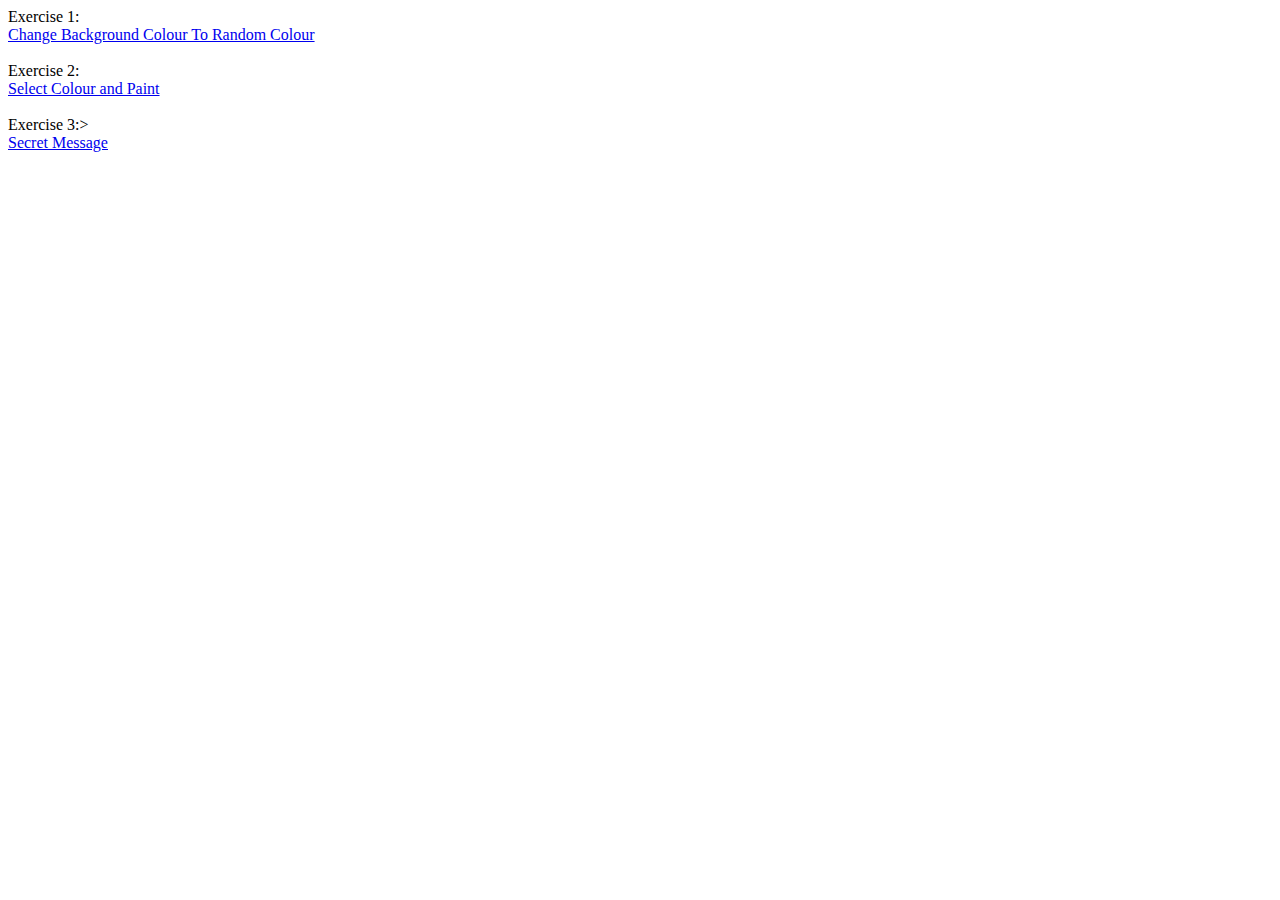
<file: index.html>
<html>
	<body>
		Exercise 1:<br/>
		<a href="exe1.html">Change Background Colour To Random Colour</a><br/><br/>
		Exercise 2:<br/>
		<a href="exe2.html">Select Colour and Paint</a><br/><br/>
		Exercise 3:><br/>
		<a href="exe3.html">Secret Message</a>
	</body>
</html>
</file>
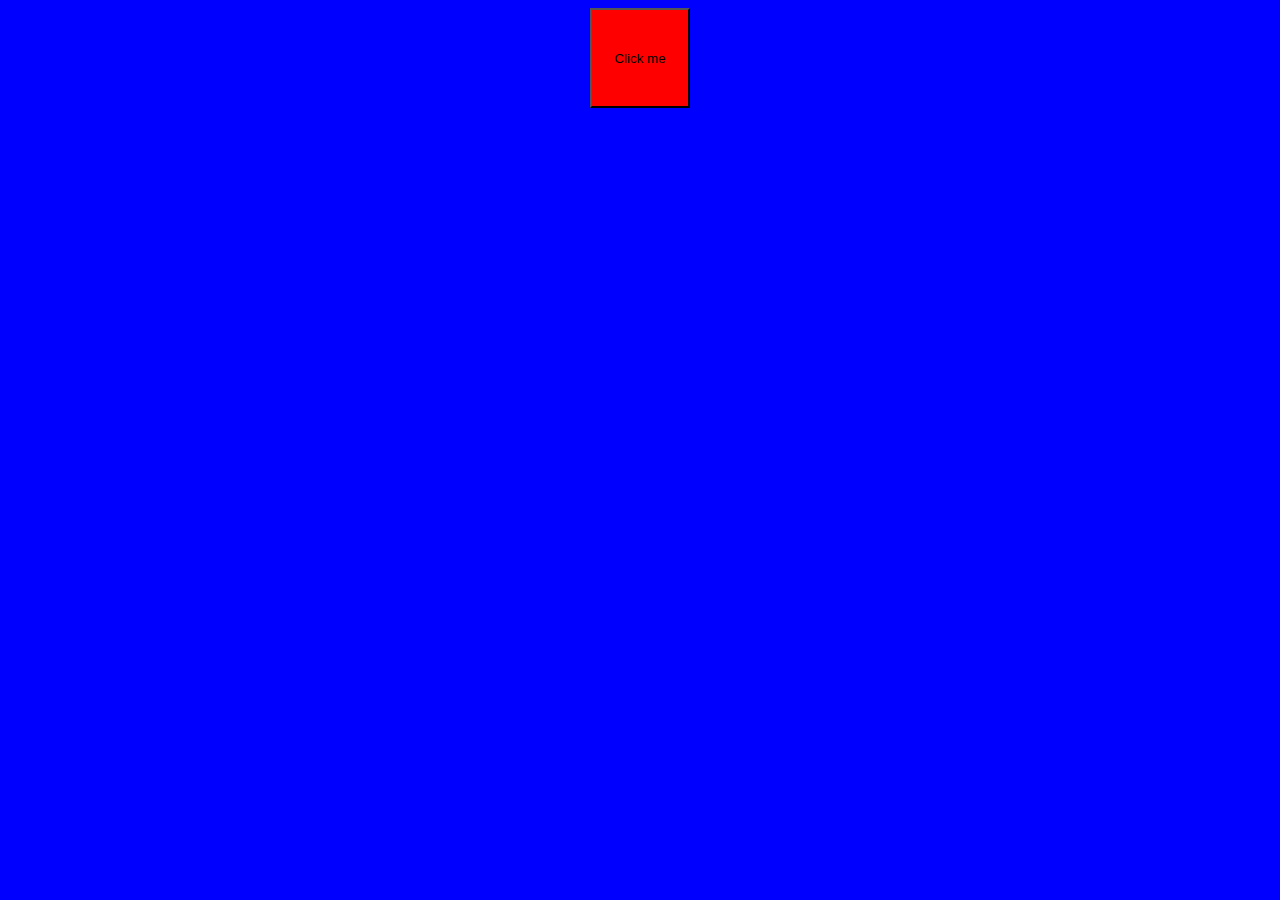
<file: exe1.html>
<html>
	<head>
		<link rel="stylesheet" href="layout.css">
		<script src="http://ajax.googleapis.com/ajax/libs/jquery/1.8/jquery.min.js"></script>
		<script type="text/javascript">
			$(document).ready(function(){
			$('button').click(function(){
			$('body').css('background', '#' + changeColour());
	});
});

			function changeColour() {
				return Math.floor(Math.random()*16777215).toString(16);
			}
		</script>
	</head>
	<body class="exe1">
		<div class="buttonClickMe">
		<button type="button" onclick="changeColour()">Click me</button>
		</div>
	</body>
</html>
</file>
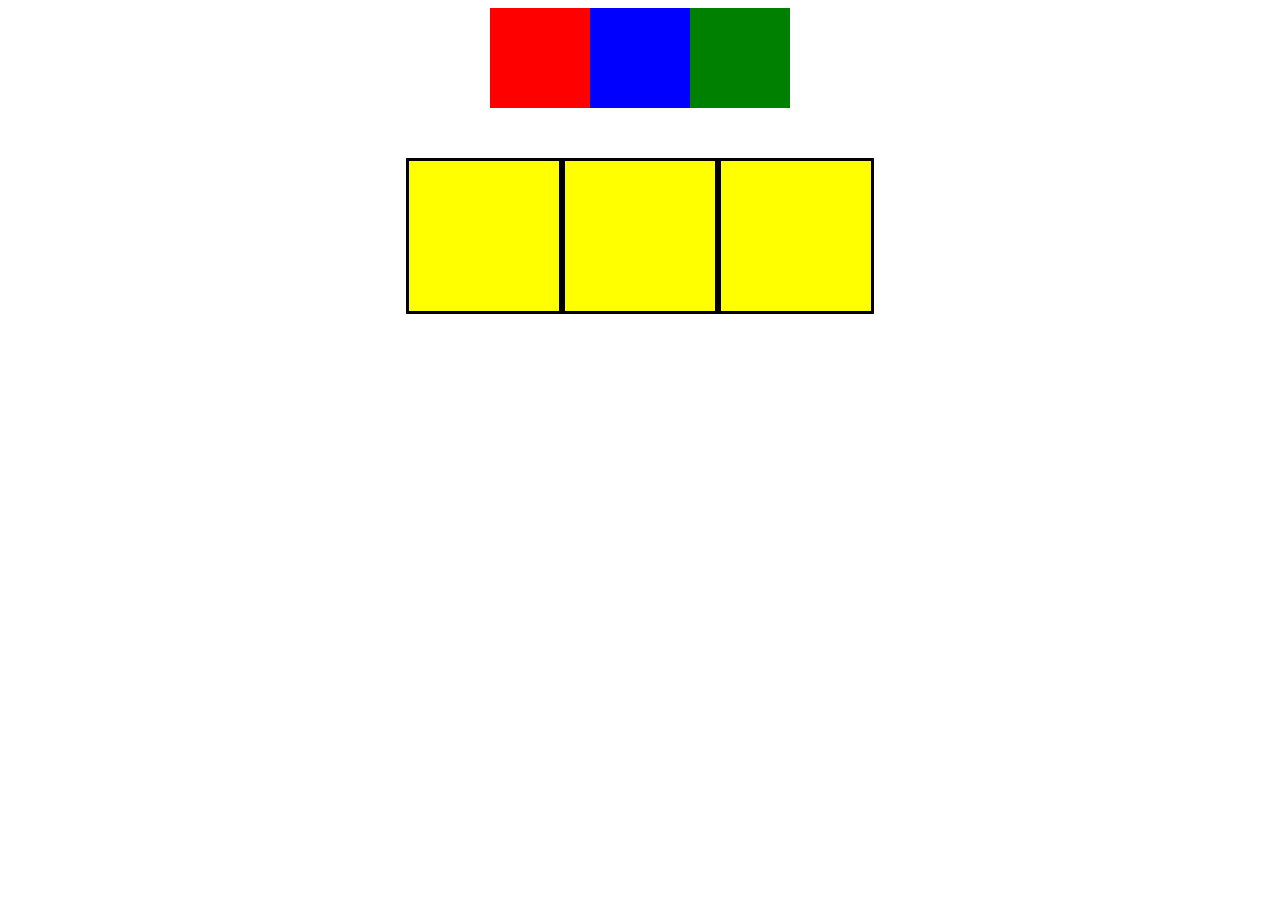
<file: exe2.html>
<html>
	<head>
		<link rel="stylesheet" href="layout.css">
		<script src="http://ajax.googleapis.com/ajax/libs/jquery/1.8/jquery.min.js"></script>
		<script type="text/javascript">
		$(document).ready(function () {

	var paint = "white"

	$(".color").on("click", function () {
		paint = $(this).css('background-color');
	})

	$('.row1').on('click', function () {

		$(this).css("background-color", paint );
	});

});
		</script>
	</head>
	<body>
		<div class="exe2">
		<div class="color" id="red"></div>
		<div class="color" id="blue"></div>
		<div class="color" id="green"></div>
		</div>
		
		<div class="board">
			<div class="row1" id="row1box1"></div>
			<div class="row1" id="row1box2"></div>
			<div class="row1" id="row1box3"></div>
		</div>
	</body>
</html>
</file>
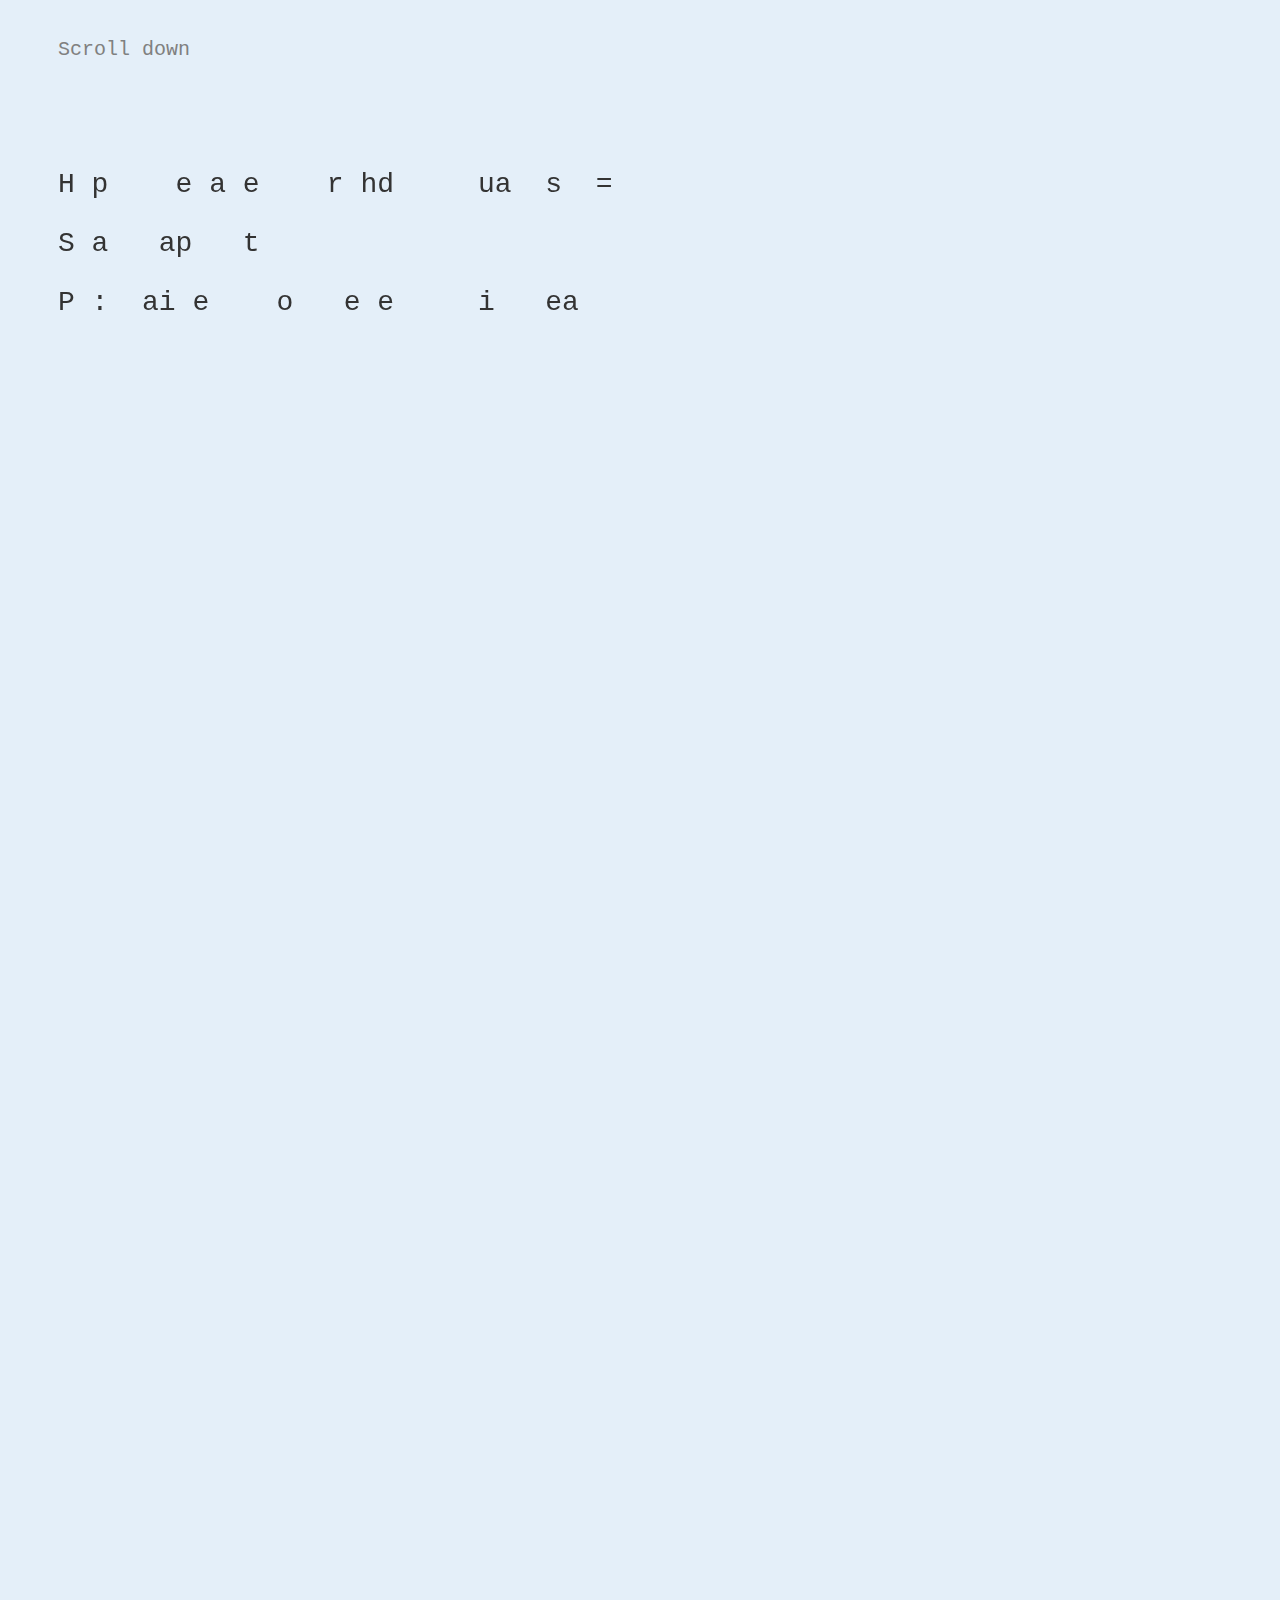
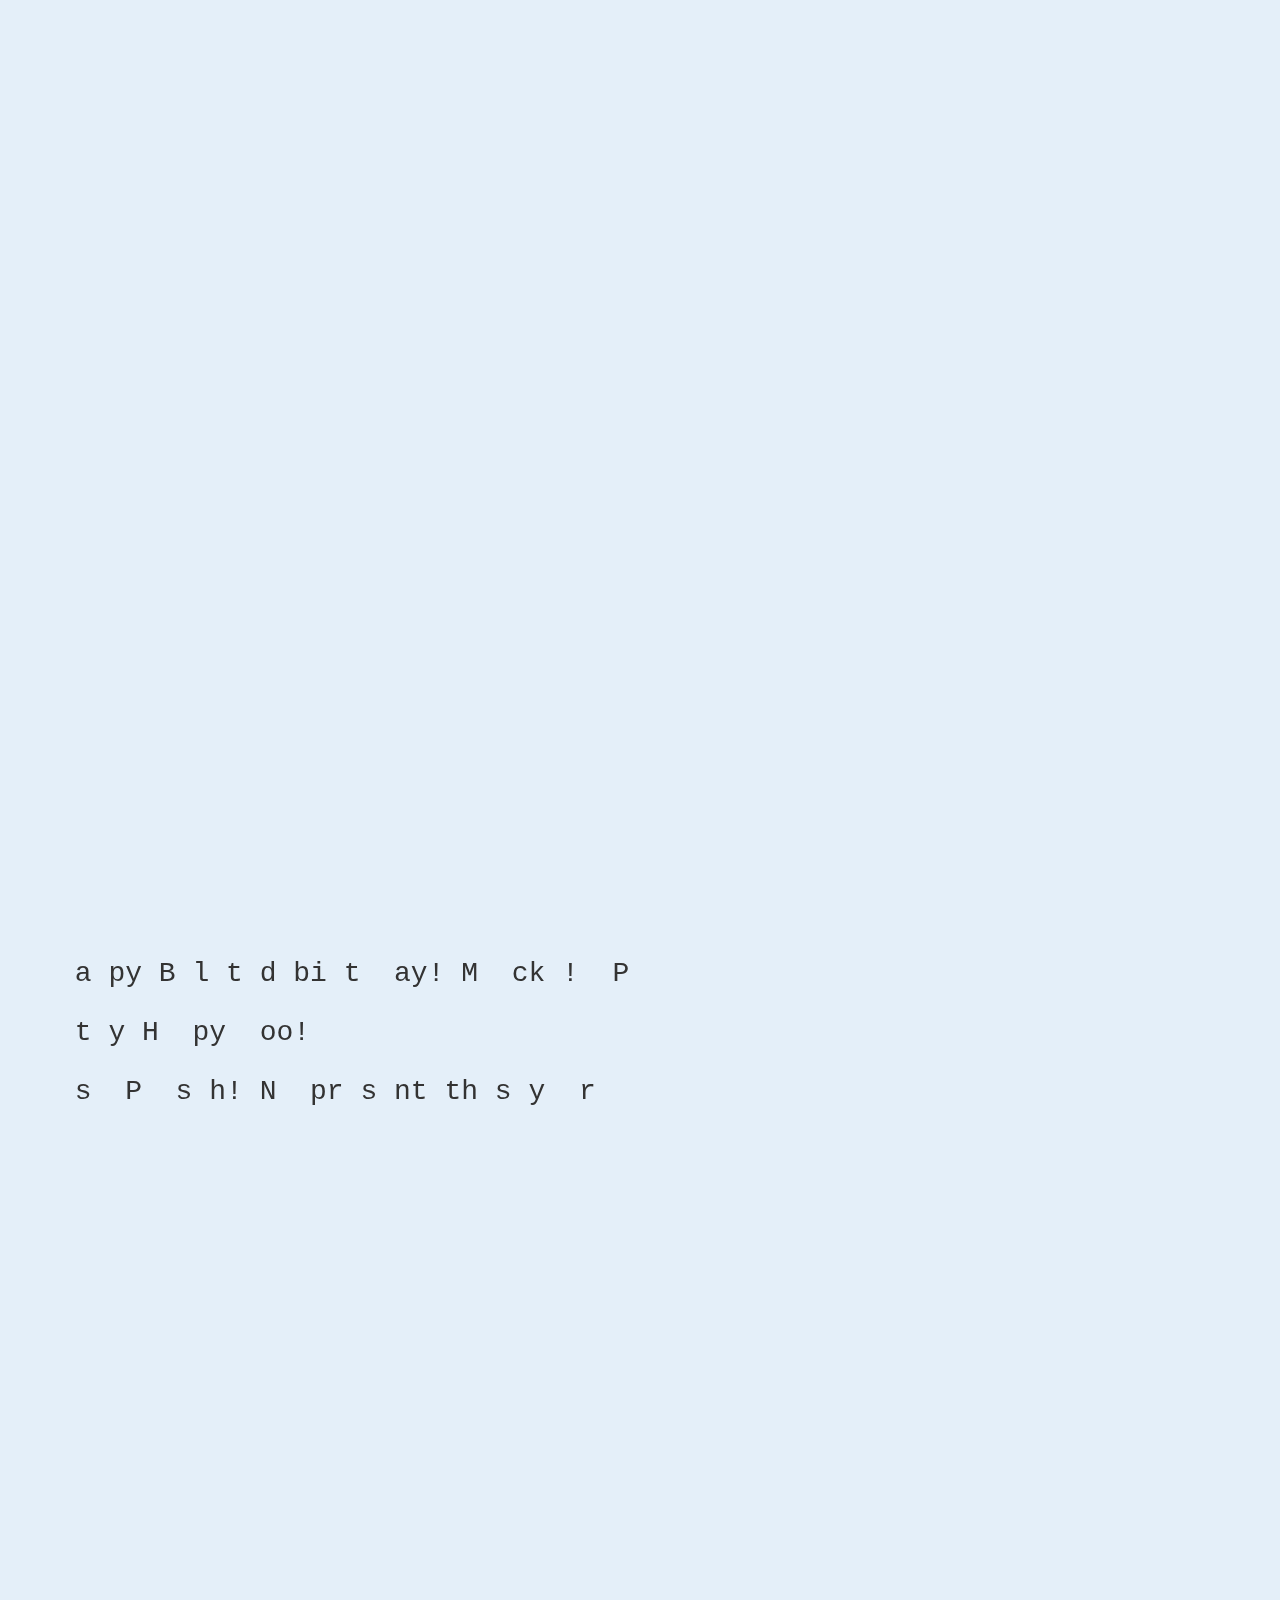
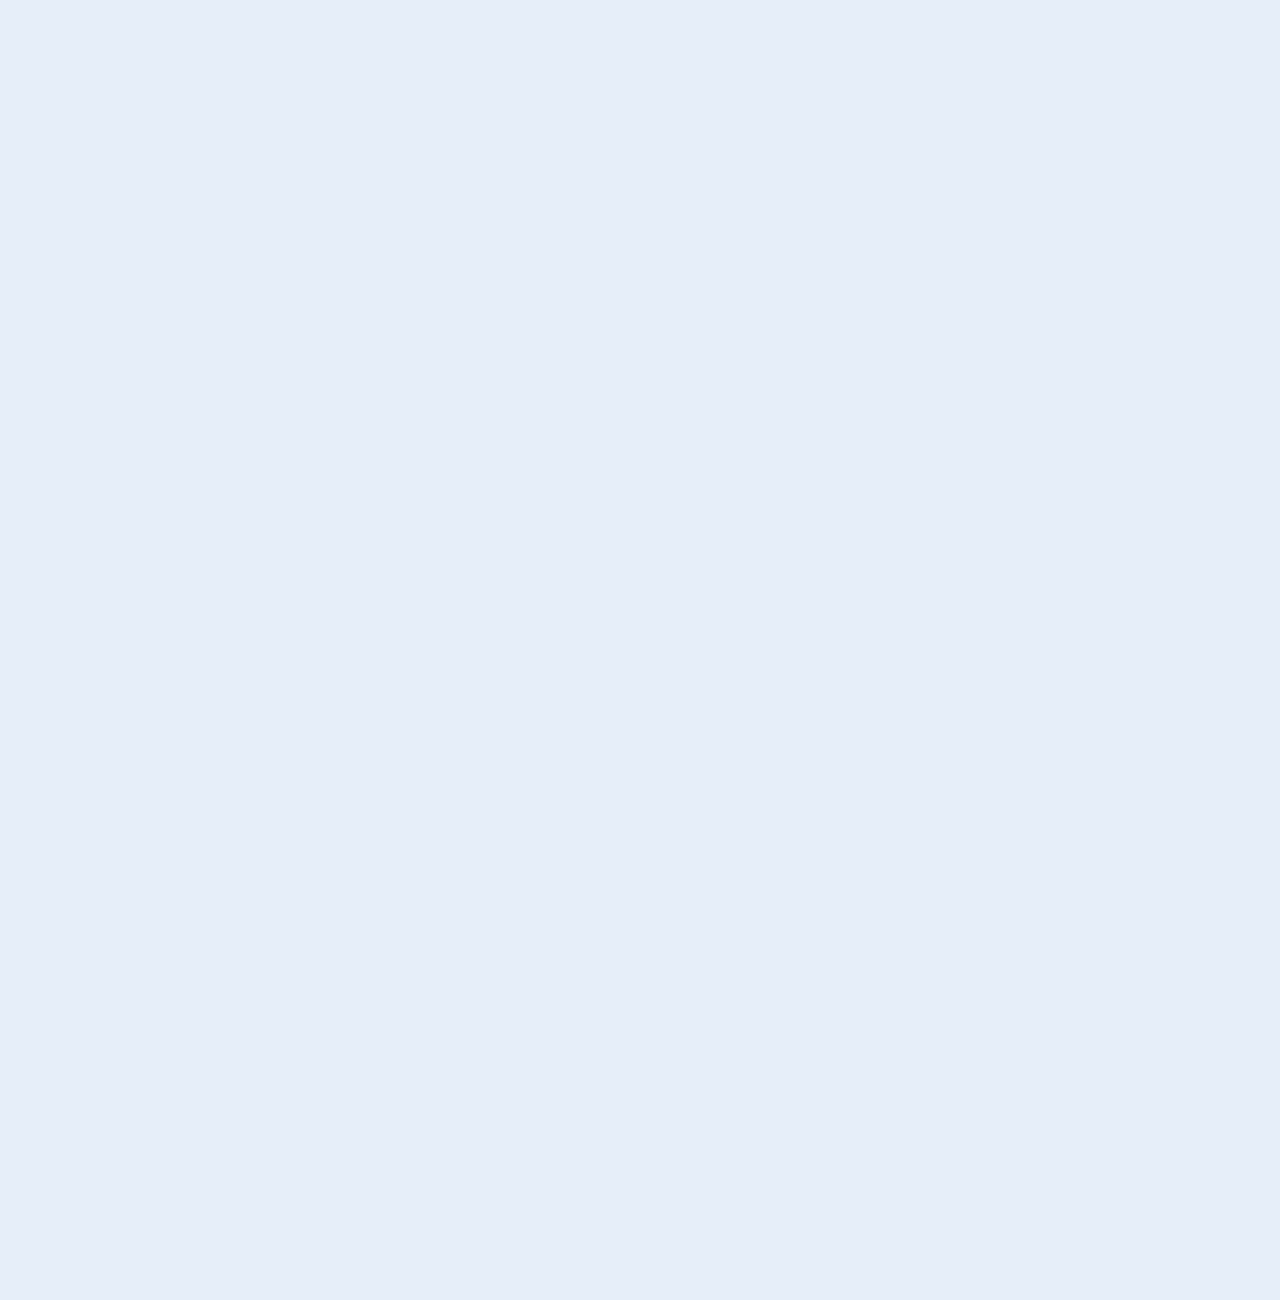
<file: exe3.html>
<html>
	<head>
		<link rel="stylesheet" href="exe3.css">
		<script src="http://ajax.googleapis.com/ajax/libs/jquery/1.8/jquery.min.js"></script>
		<script type="text/javascript">
		</script>
	</head>
	<body>
		<p class="reminder">Scroll down</p>
		<div class="top">
			<div class="message1">
			<p>H&nbsp;p&nbsp;&nbsp;&nbsp;&nbsp;e&nbsp;a&nbsp;e&nbsp;&nbsp;&nbsp;&nbsp;r&nbsp;hd&nbsp;&nbsp;&nbsp;&nbsp;&nbsp;ua&nbsp;&nbsp;s&nbsp;&nbsp;=</p>
			<p>S&nbsp;a&nbsp;&nbsp;&nbsp;ap&nbsp;&nbsp;&nbsp;t&nbsp;&nbsp;</p>
			<p>P&nbsp;:&nbsp;&nbsp;ai&nbsp;e&nbsp;&nbsp;&nbsp;&nbsp;o&nbsp;&nbsp;&nbsp;e&nbsp;e&nbsp;&nbsp;&nbsp;&nbsp;&nbsp;i&nbsp;&nbsp;&nbsp;ea&nbsp;</p>
			</div>
		</div>

		<div class="bottom">
			<div class="message2">
				<p>&nbsp;a&nbsp;py&nbsp;B&nbsp;l&nbsp;t&nbsp;d&nbsp;bi&nbsp;t&nbsp;&nbsp;ay!&nbsp;M&nbsp;&nbsp;ck&nbsp;!&nbsp;&nbsp;P</p>
				<p>&nbsp;t&nbsp;y&nbsp;H&nbsp;&nbsp;py&nbsp;&nbsp;oo!</p>
				<p>&nbsp;s&nbsp;&nbsp;P&nbsp;&nbsp;s&nbsp;h!&nbsp;N&nbsp; pr&nbsp;s&nbsp;nt&nbsp;th&nbsp;s&nbsp;y&nbsp;&nbsp;r</p>
			</div>
		</div>
		
	</body>
</html>
</file>
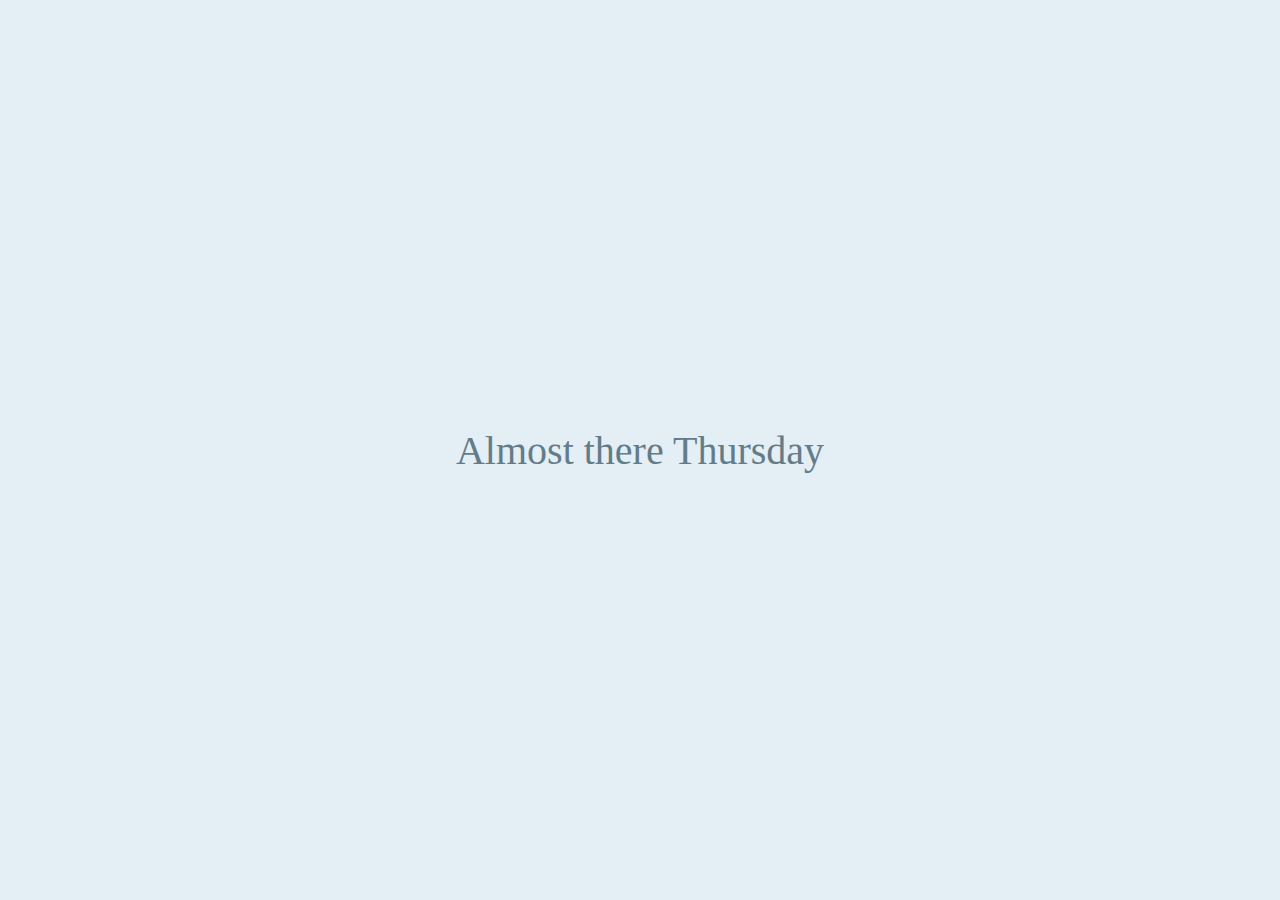
<file: exe4.html>
<html>
	<head>
		<link rel="stylesheet" href="exe4.css">
		<script src="http://ajax.googleapis.com/ajax/libs/jquery/1.8/jquery.min.js"></script>
		<script type="text/javascript">

		$(document).ready(function()
		{
			var d = new Date();
			var day = d.getDay();
			var message = 
			[
			"Super Sunday!",
			"Monday Blue",
			"Awesome Tuesday",
			"Hang on Wednesday",
			"Almost there Thursday",
			"Thank God It's Friday",
			"Hello Saturday"
			]	

			$("#" + day).attr("id", "today");
			$("#message").text(message[day]);		
		}
		);

		</script>
	</head>
	<body>

	<div class="day" id="0"></div>
	<div class="day" id="1"></div>
	<div class="day" id="2"></div>
	<div class="day" id="3"></div>
	<div class="day" id="4"></div>
	<div class="day" id="5"></div>
	<div class="day" id="6"></div>

	<div class="topic"></div>

	<div id="message"></div>
		
	</body>
</html>
</file>
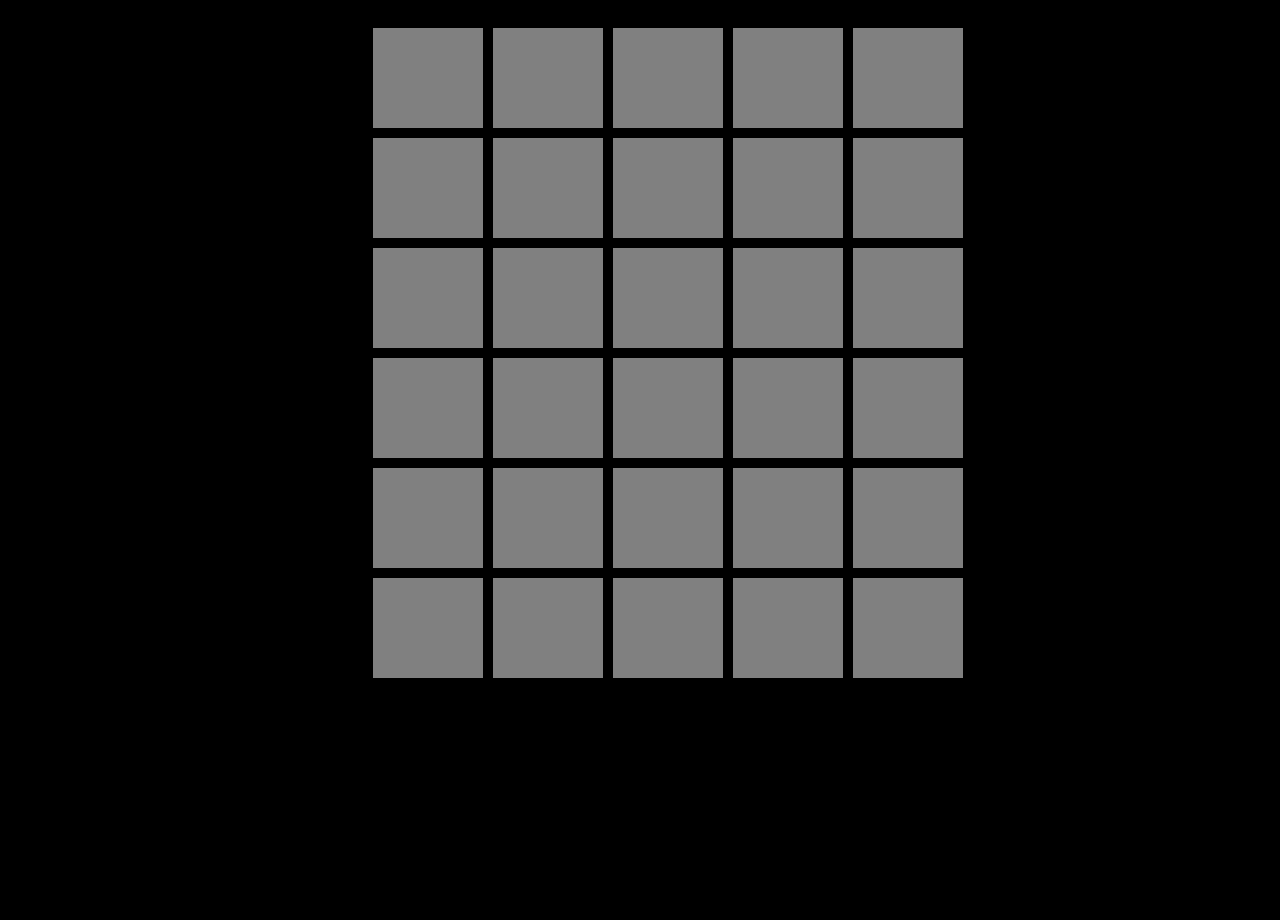
<file: exe5.html>
<html>
<head>
<link rel="stylesheet" type="text/css" href="exe5.css">
<script src="http://ajax.googleapis.com/ajax/libs/jquery/1.8/jquery.min.js"></script>
<script type="text/javascript">
	$(document).ready(function(){
  $(".box").hover(function(){
    $(this).css("background", '#' + changeColor());
  });
});

	function changeColor(){
		return Math.floor(Math.random()*16777215).toString(16);
	}
</script>
</head>

<body>
	<div class="main-body">
	<div class="box"></div>
	<div class="box"></div>
	<div class="box"></div>
	<div class="box"></div>
	<div class="box"></div>
	<div class="box"></div>
	<div class="box"></div>
	<div class="box"></div>
	<div class="box"></div>
	<div class="box"></div>
	<div class="box"></div>
	<div class="box"></div>
	<div class="box"></div>
	<div class="box"></div>
	<div class="box"></div>
	<div class="box"></div>
	<div class="box"></div>
	<div class="box"></div>
	<div class="box"></div>
	<div class="box"></div>
	<div class="box"></div>
	<div class="box"></div>
	<div class="box"></div>
	<div class="box"></div>
	<div class="box"></div>
	<div class="box"></div>
	<div class="box"></div>
	<div class="box"></div>
	<div class="box"></div>
	<div class="box"></div>
</div>
</body>
</html>
</file>
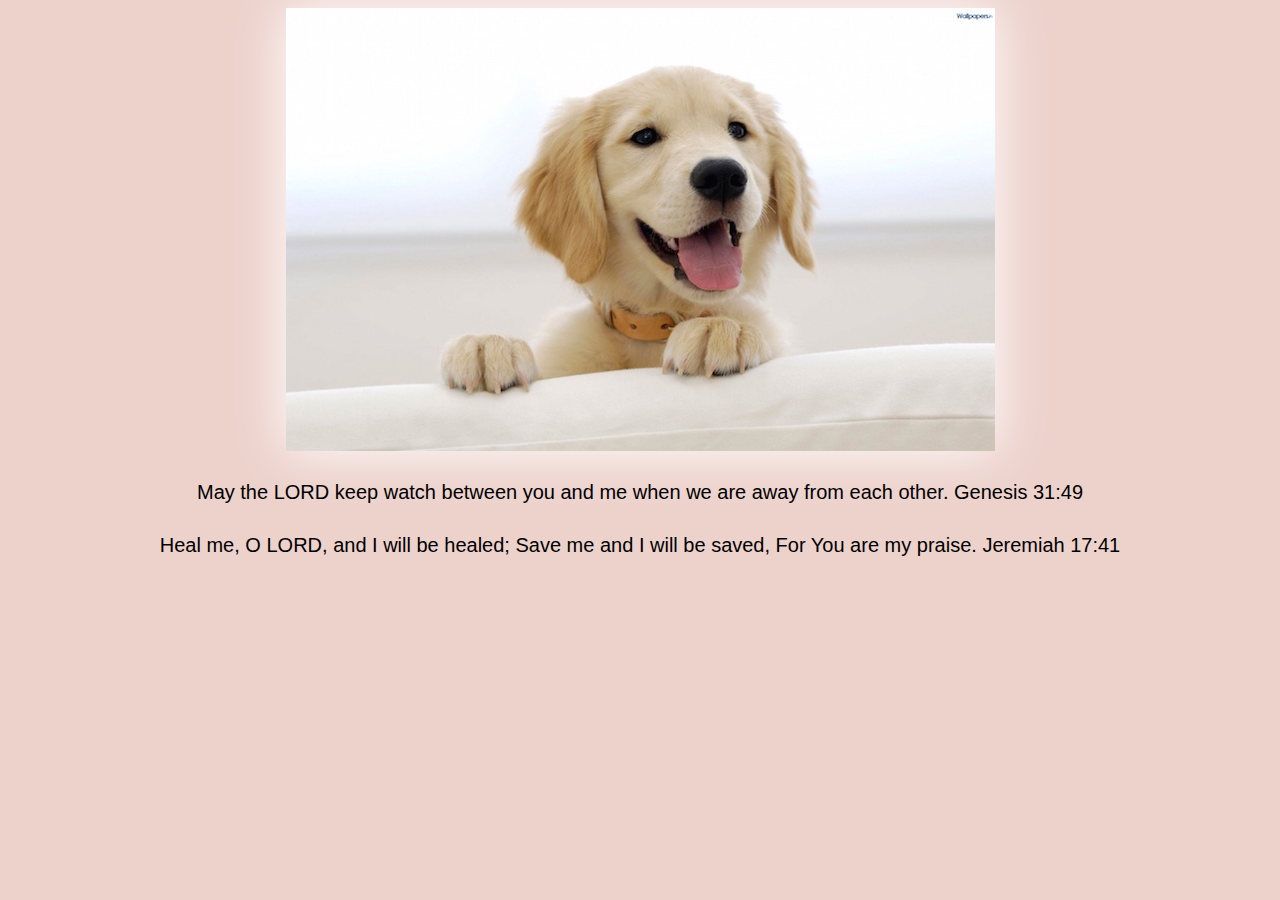
<file: exe6.html>
<html>
<head>
<link rel="stylesheet" type="text/css" href="exe6.css">
<script src="//ajax.googleapis.com/ajax/libs/jquery/1.8/jquery.min.js"></script>
<script type="text/javascript">
	$(document).ready(function(){
		var number = 20;
		
  $("img").click(function(){
  	
    $(this).css("box-shadow",'black 0px 0px ' + number +'px');
    number = number + 10;
  });
});

</script>
</head>

<body>
	<div class="image">
	<img src="img/cute_puppy.jpg" alt="">	
	</div>
	<div class="quote">May the LORD keep watch between you and me when we are away from each other. Genesis 31:49 </div>
	<div class="quote">Heal me, O LORD, and I will be healed; Save me and I will be saved, For You are my praise. Jeremiah 17:41</div>

</body>
</html>
</file>
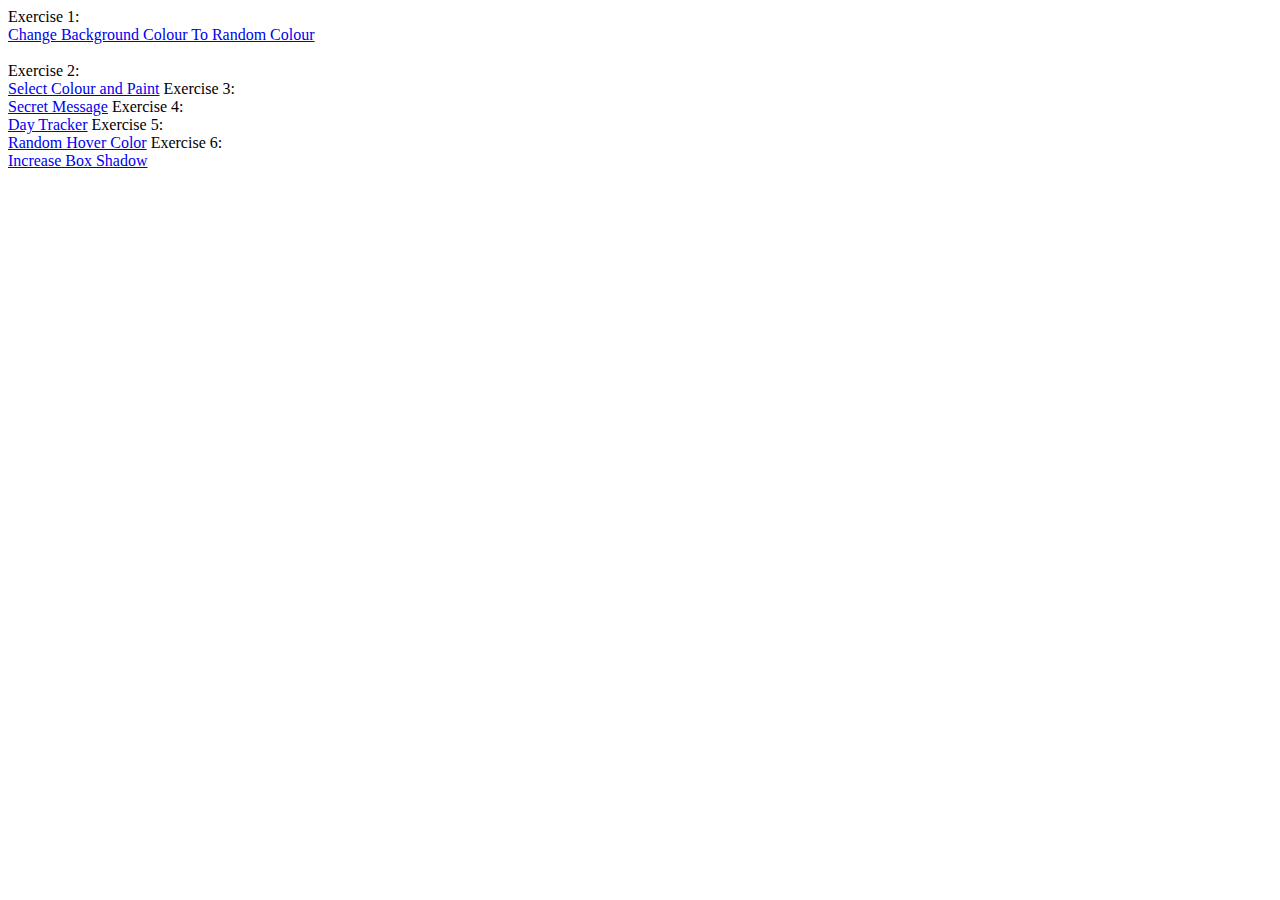
<file: home.html>
<html>
	<body>
		Exercise 1:<br/>
		<a href="exe1.html">Change Background Colour To Random Colour</a><br/><br/>
		Exercise 2:<br/>
		<a href="exe2.html">Select Colour and Paint</a>
		Exercise 3:<br/>
		<a href="exe3.html">Secret Message</a>
		Exercise 4:<br/>
		<a href="exe4.html">Day Tracker</a>
		Exercise 5:<br/>
		<a href="exe5.html">Random Hover Color</a>
		Exercise 6:<br/>
		<a href="exe6.html">Increase Box Shadow</a>
	</body>
</html>
</file>
<file: layout.css>
/*exe1*/
button
{
	background-color: red;
	width: 100px;
	height: 100px;
}

body.exe1
{
	text-align: center;
	background: blue;
}

/*exe2*/

.color
{
	width: 100px;
	height: 100px;
	display: inline;
	position: relative;
	cursor: pointer;
}

.exe2
{
	width: 300px;
	margin-left: auto;
	margin-right: auto;
}
#red 
{
	background-color:red;
	float: left;
}

#blue
{
	background-color: blue;
	float: left;
}

#green
{
	background-color: green;
	float: left;
}

.board
{
	width: 468px;
	margin-left: auto;
	margin-right: auto;
	padding-top: 150px;
}

.row1
{
	width: 150px;
	height: 150px;
	display: inline;
	position: relative;	
}

#row1box1, #row1box2, #row1box3
{
	background-color: yellow;
	float: left;
	border-style: solid;
}
</file>
<file: exe3.css>
body
{
	background-color: rgb(228,239,249);
}

.top
{
	position: fixed;
	height: 200px;
}

.message1, .message2
{
	padding: 30px 30px 30px 50px;
	font-family: Monaco, Consolas, "Lucida Console", monospace;
	font-size: 28px;
	color: #333;
	width: 680px;
}

.bottom
{
	position: absolute;
	top: 2500px;
	height: 2000px;
	width: 100%
}

p.message2
{
	padding-left: 50px;
}

.reminder
{
	padding: 30px 30px 30px 50px;
	font-family: Monaco, Consolas, "Lucida Console", monospace;
	font-size: 20px;
	color: grey;
	width: 680px;
}
</file>
<file: exe4.css>
body
{
	background-color: rgb(228,238,245);;
}

#message
{
	color: rgb(99,124,137);
	text-align: center;
	font-size: 40px;
	vertical-align: middle;
	position: relative;
  	top: 50%;
  	transform: translateY(-50%);
}
</file>
<file: exe5.css>
body
{
	background-color: black;
	width: 100%;
}

.box
{
	height: 100px;
	width: 100px;
	position: relative;
	float:left;
	background-color: grey;
	padding-right: 10px;
	margin-left: 10px;
	margin-bottom: 10px;

}

.box:hover
{
	box-shadow: 0px 0px 10px 10px black;
}

.main-body
{
	width: 600px;
	height: 100%;
	margin-left: auto;
	margin-right: auto;
	padding-top: 20px;
	padding-left: 30px;

}
</file>
<file: exe6.css>
.image
{
	text-align: center;
	vertical-align: middle;
}

body
{
	background-color: rgb(237,210,204);
}

.quote
{
	margin-right: auto;
	margin-left: auto;
	text-align: center;
	padding-top: 30px;
	font-family: Helvetica;
	font-size: 20px;
}

img
{
box-shadow : white 0px 0px 50px;
}
</file>
